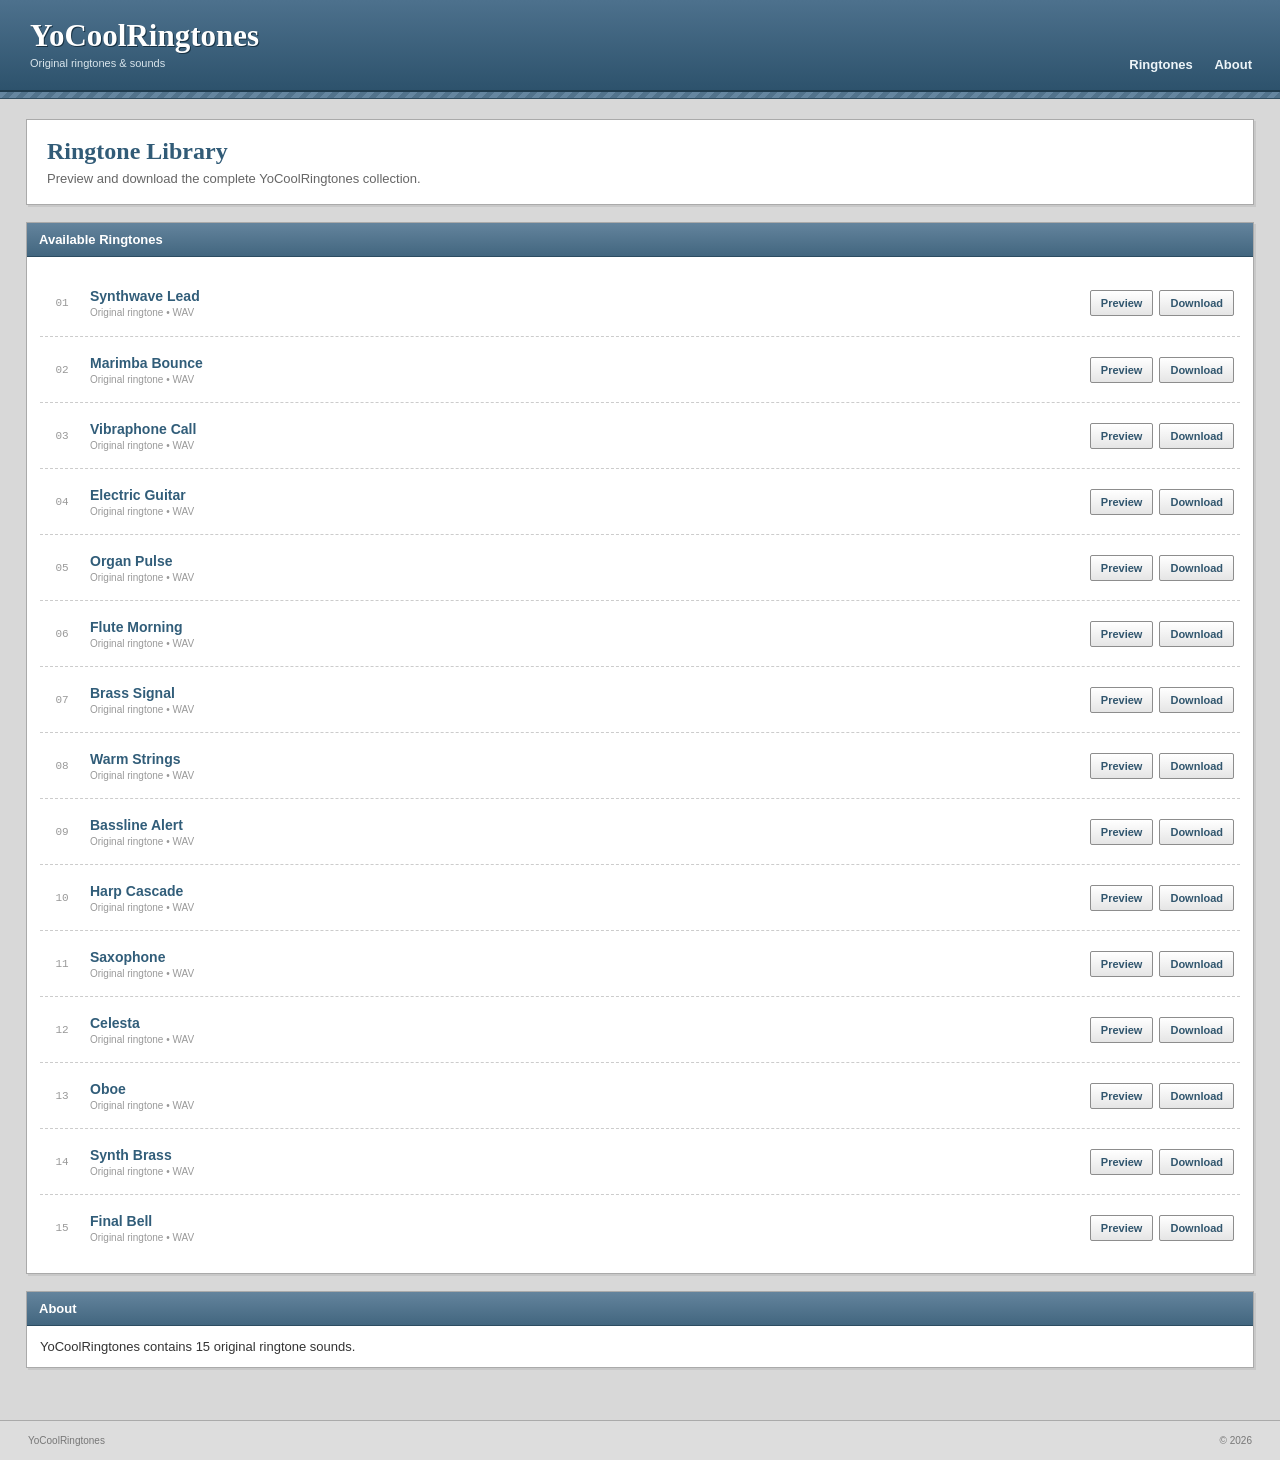
<file: index.html>
<!doctype html>
<html lang="en">
<head>
<meta charset="UTF-8">
<meta name="viewport" content="width=device-width,initial-scale=1">
<title>YoCoolRingtones</title>
<link rel="stylesheet" href="style.css">
</head>
<body>

<header>
  <div class="brand">YoCoolRingtones</div>
  <div class="tag">Original ringtones &amp; sounds</div>
  <nav>
    <a href="#ringtones">Ringtones</a>
    <a href="#about">About</a>
  </nav>
</header>

<div class="stripe"></div>

<main>
  <section class="intro">
    <h1>Ringtone Library</h1>
    <p>Preview and download the complete YoCoolRingtones collection.</p>
  </section>

  <section class="panel" id="ringtones">
    <div class="panel-title">Available Ringtones</div>
    <div class="panel-body">

      <div id="ringtone-list"></div>

    </div>
  </section>

  <section class="panel" id="about">
    <div class="panel-title">About</div>
    <div class="panel-body">
      YoCoolRingtones contains 15 original ringtone sounds.
    </div>
  </section>
</main>

<footer>
  <span>YoCoolRingtones</span>
  <span>© 2026</span>
</footer>

<script src="script.js"></script>
</body>
</html>
</file>
<file: style.css>
*{box-sizing:border-box}
html,body{margin:0;min-height:100%;font-family:Arial,Helvetica,sans-serif;font-size:13px;color:#333}
body{background:#d8d8d8}
header{height:92px;padding:18px 30px;color:#fff;background:linear-gradient(#4d718d,#2d526c);border-bottom:2px solid #1f3b4d;position:relative}
.brand{font:700 31px Georgia,serif;text-shadow:1px 1px #183244}
.tag{font-size:11px;color:#d9e5ec;margin-top:3px}
nav{position:absolute;right:28px;bottom:18px}
nav a{color:#edf4f8;text-decoration:none;margin-left:18px;font-weight:bold}
nav a:hover{text-decoration:underline}
.stripe{height:7px;background:repeating-linear-gradient(135deg,#6586a0 0 5px,#52738c 5px 10px);border-bottom:1px solid #304d61}
main{width:100%;padding:20px 26px 35px}
.intro{background:#fff;border:1px solid #aaa;padding:18px 20px;margin-bottom:17px;box-shadow:2px 2px #c8c8c8}
.intro h1{margin:0 0 6px;color:#315b77;font:700 24px Georgia,serif}
.intro p{margin:0;color:#666}
.panel{background:#fff;border:1px solid #aaa;margin-bottom:17px;box-shadow:2px 2px #c8c8c8}
.panel-title{padding:9px 12px;color:#fff;font-weight:bold;background:linear-gradient(#64849d,#42667f);border-bottom:1px solid #2c4c61}
.panel-body{padding:13px}
.ringtone{display:flex;align-items:center;gap:12px;min-height:66px;padding:9px 6px;border-top:1px dashed #ccc}
.ringtone:first-child{border-top:0}
.ringtone:hover{background:#f1f5f8}
.num{width:32px;text-align:center;color:#999;font:11px "Courier New",monospace}
.info{flex:1;min-width:0}
.name{font-weight:bold;color:#315d79;font-size:14px}
.desc{font-size:10px;color:#999;margin-top:3px}
.buttons{display:flex;gap:6px}
button,.download{padding:6px 10px;border:1px solid #8d8d8d;border-radius:2px;background:linear-gradient(#fff,#e5e5e5);color:#31566e;font-size:11px;font-weight:bold;text-decoration:none;cursor:pointer}
button:hover,.download:hover{background:#dceaf3;border-color:#557890}
footer{display:flex;justify-content:space-between;padding:14px 28px;background:#ddd;border-top:1px solid #aaa;color:#777;font-size:10px}
@media(max-width:700px){
header{height:76px;padding:13px 15px}
.brand{font-size:23px}
nav{display:none}
main{padding:10px}
.ringtone{flex-wrap:wrap}
.info{min-width:calc(100% - 50px)}
.buttons{margin-left:44px;width:100%}
footer{padding:12px 15px}
}
</file>
